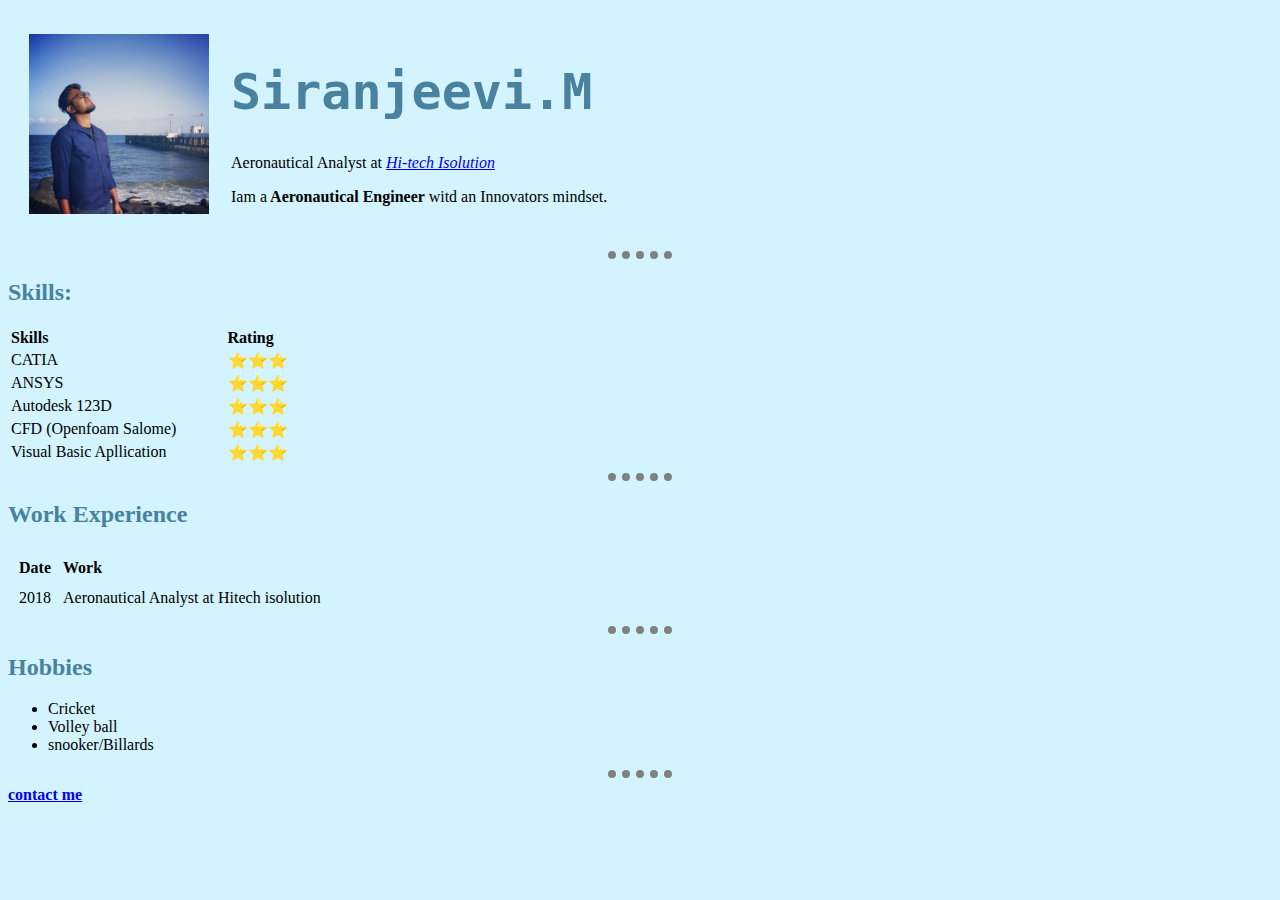
<file: index.html>
<!DOCTYPE html>
<html lang="en" dir="ltr">

<head>
  <meta charset="utf-8">
  <title>Siranjeevi.M Personal site</title>
<link rel="stylesheet" href="css\styles.css">
  </head>

<body>
  <table cellspacing="20">
    <tr>
      <td><img src="Image\i.jpg" alt="Siranjeevi.M" widtd="180" height="180"></td>
      <td>
        <h1>Siranjeevi.M</h1>
        <p>Aeronautical Analyst at <a href="https://www.hitechdigital.com/"><em>Hi-tech Isolution</em></a></p>
        <p>Iam a<strong> Aeronautical Engineer </strong>witd an Innovators mindset.</p>


      </td>
    </tr>
  </table>
  <hr>
  <h2> Skills:</h2>
  <table width="300">
    <tr align=left>
      <th>Skills</th>
      <th>Rating</th>
    </tr>
    <tr>
      <td> CATIA</td>
      <td>⭐⭐⭐</td>
    </tr>
    <tr>
      <td> ANSYS</td>
      <td>⭐⭐⭐</<td>
    </tr>
    <tr>
      <td>Autodesk 123D</td>
      <td>⭐⭐⭐</<td>
    </tr>
    <tr>
      <td>CFD (Openfoam Salome)</td>
      <td>⭐⭐⭐</<td>
    </tr>
    <tr>
      <td>Visual Basic Apllication</td>
      <td>⭐⭐⭐</<td>
    </tr>
  </table>

  <hr>
  <h2>Work Experience</h2>

  <table cellspacing="10">
    <thead>
      <tr align="left">
        <th>Date</th>
        <th>Work</th>
      </tr>
    </thead>
    <tbody>
      <tr>
        <td>2018</td>
        <td>Aeronautical Analyst at Hitech isolution</td>
      </tr>
    </tbody>
  </table>
  <hr>
  <h2>Hobbies</h2>
  <ul>
    <li>Cricket</li>
    <li>Volley ball</li>
    <li>snooker/Billards</li>
  </ul>
  <hr>
  <a href="Contact.html"><strong>contact me</<strong>
</<a>
</body>

</html>
</file>
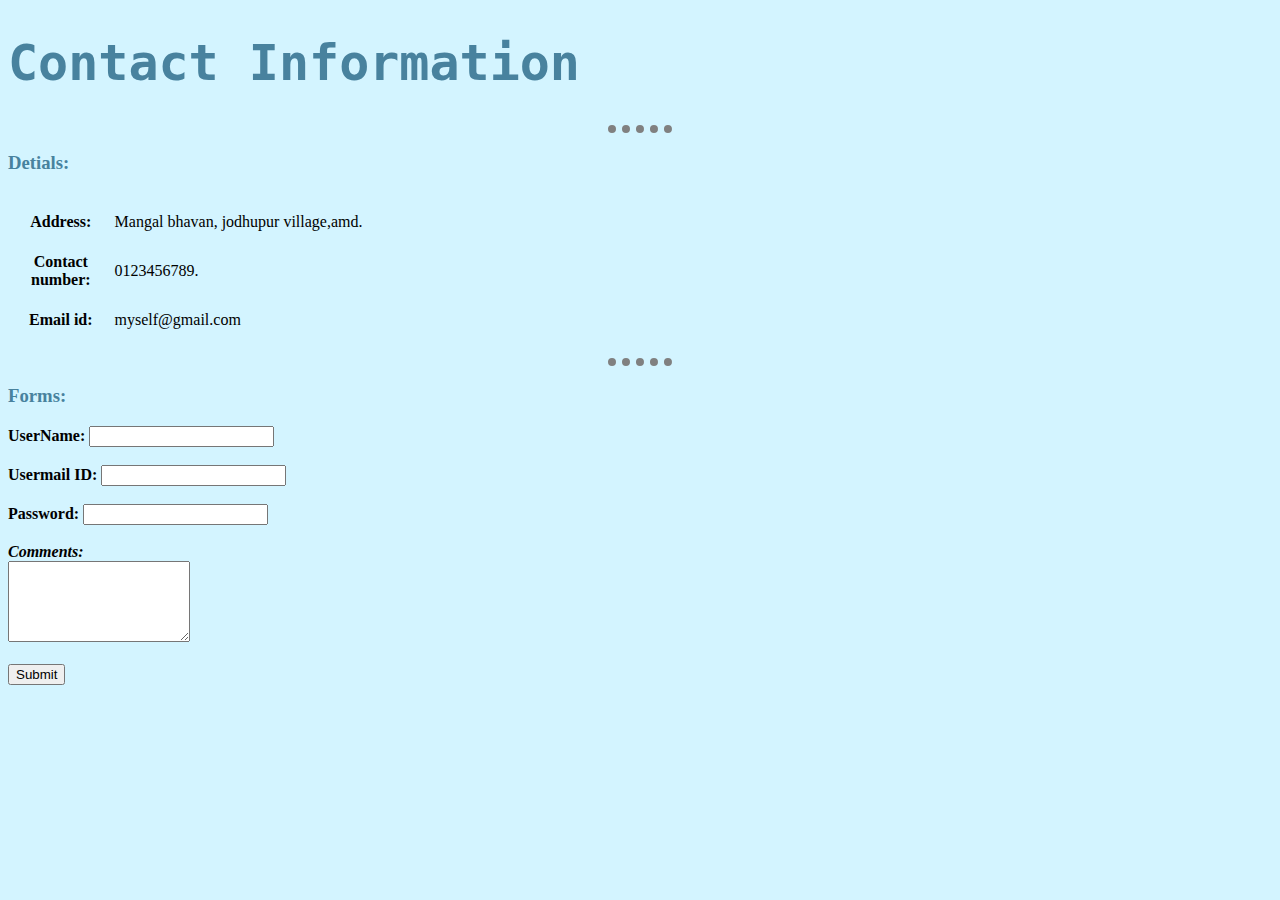
<file: Contact.html>
<!DOCTYPE html>
<html lang="en" dir="ltr">
  <head>
    <meta charset="utf-8">
    <title>📞 Contact Detials</title>
<link rel="stylesheet" href="css\styles.css">
  </head>
  <body>
    <h1>Contact Information</h1>
    <hr>
    <h3>Detials:</h3>
    <table cellspacing="20">
      <tr>
        <th> Address:</th>
        <td> Mangal bhavan, jodhupur village,amd.</td>
      </tr>
      <tr>
        <th> Contact <br>
          number:</th>
        <td> 0123456789.</td>
      </tr>
      <tr>
        <th>Email id:</th>
        <td>myself@gmail.com</td>
      </tr>
    </table>
    <hr>
    <h3> Forms:</h3>
    <form  action="mailto:siranshadow@gmail.com" method="post">
<label> <strong>UserName:</strong></label>
<input type="text"name="Username:"><br><br>
<label><strong>Usermail ID:</strong></label>
<input type="text" name="Email ID:" value=""><br><br>
<label><strong>Password:</strong></label>
<input type="text" name="Password:" value=""><br><br>
<label> <em><strong>Comments:</strong></em></label><br>
<textarea name="Comments" rows="5" cols="20"></textarea><br><br>
<input type="submit" name="" >


    </form>
  </body>
</html>
</file>
